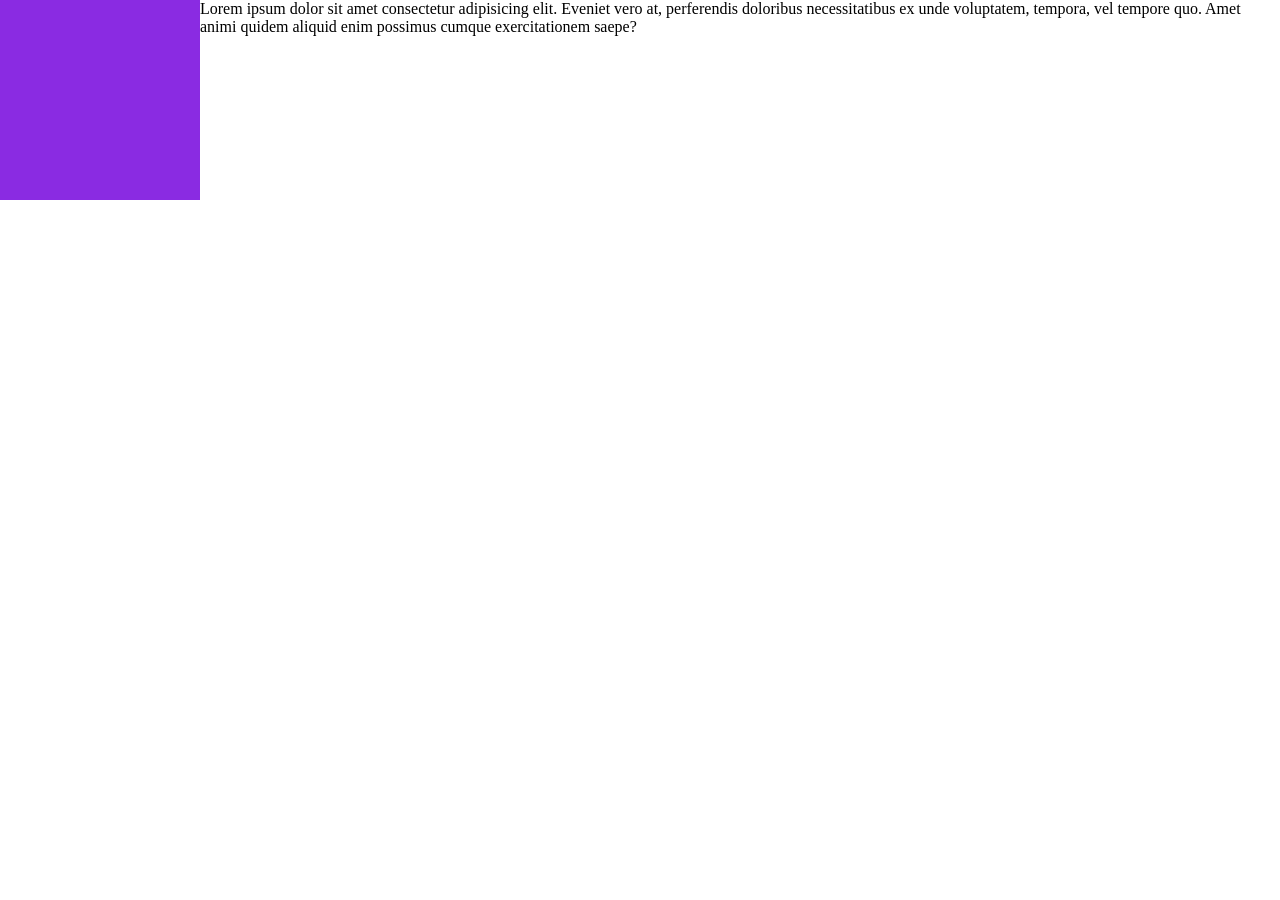
<file: c++/grid/index.html>
<!DOCTYPE html>
<html lang="en">
<head>
    <meta charset="UTF-8">
    <meta name="viewport" content="width=device-width, initial-scale=1.0">
    <title>Document</title>


    <link rel="stylesheet" href="style.css">
</head>
<body>
    
    <div class="content">
    </div>

    <div class="row">
        <div class="box">

        </div>

        <p>Lorem ipsum dolor sit amet consectetur adipisicing elit. Eveniet vero at, perferendis doloribus necessitatibus ex 
            unde voluptatem, tempora, vel tempore quo. Amet animi quidem aliquid enim 
            possimus cumque exercitationem saepe?
        </p>




    </div>
</body>
</html>
</file>
<file: c++/grid/style.css>
*{
    padding: 0;
    margin: 0;
    box-sizing: border-box;
}

.content{
    width: 1180px;
    margin: 0 auto 0 auto;

}
.box{
    width: 200px;
    height: 200px;
    background-color: blueviolet;
    float: left;
}
</file>
